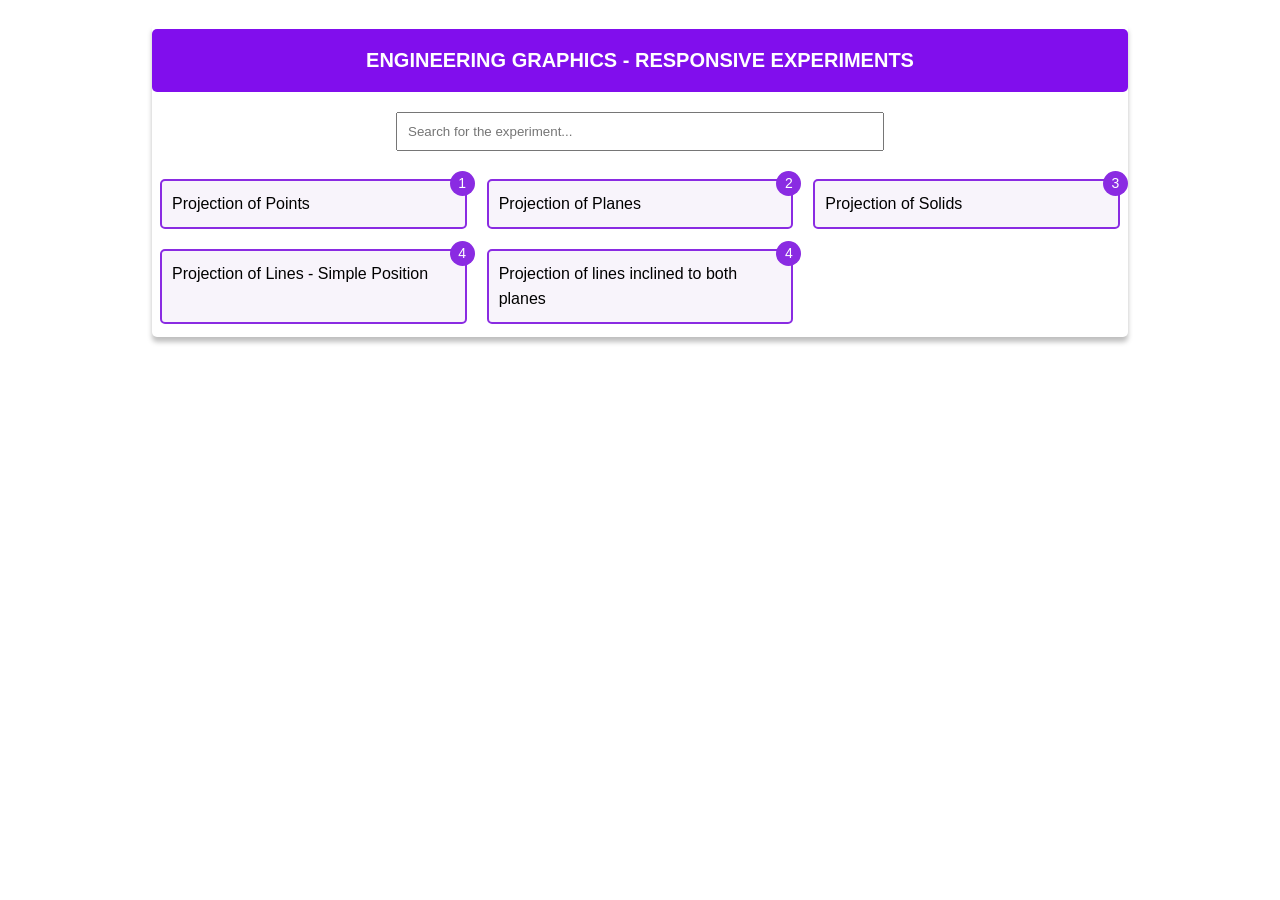
<file: index.html>
<!DOCTYPE html>
<html lang="en">
  <head>
    <meta charset="UTF-8" />
    <meta name="viewport" content="width=device-width, initial-scale=1.0" />
    <title>SOLVE - Engineering Graphics Responsvie</title>
    <link rel="stylesheet" href="./style.css" />
    <script defer src="./script.js"></script>
  </head>
  <body>
    <div class="container">
      <h1 class="title">Engineering Graphics - Responsive Experiments</h1>
      <input
        type="text"
        class="search"
        placeholder="Search for the experiment..."
      />
      <div class="row"></div>
    </div>
  </body>
</html>
</file>
<file: style.css>
*,
*::before,
*::after {
  margin: 0;
  padding: 0;
  box-sizing: border-box;
}

html {
  font-size: 62.5%;
  font-family: Arial, Helvetica, sans-serif;
}

body {
  padding: 2.4rem;
  margin: 0 auto;
  width: 80%;
}

.container {
  display: grid;
  grid-template-columns: 1fr 1fr;
  gap: 2rem;
  box-shadow: 0 0.5rem 0.5rem rgba(0, 0, 0, 0.25);
  padding: 0.5rem 0;
  border-radius: 0.5rem;
}

.title {
  grid-column: 1/-1;
  background-color: rgb(129, 14, 237);
  padding: 2rem;
  color: #fff;
  text-transform: uppercase;
  text-align: center;
  border-radius: 0.5rem;
  font-size: 2rem;
}
.search {
  grid-column: 1/-1;
  align-self: center;
  justify-self: center;
  width: 50%;
  padding: 1rem;
}

.row {
  grid-column: 1/-1;
  display: grid;
  grid-template-columns: 1fr 1fr 1fr;
  gap: 2rem;
  padding: 0.8rem;
}

.col {
  display: inline-block;
  justify-self: center;
  border: 0.2rem solid blueviolet;
  background-color: rgba(237, 228, 246, 0.411);
  padding: 1rem;
  line-height: 1.6;
  border-radius: 0.5rem;
  width: 100%;
  position: relative;
}

a {
  text-decoration: none;
  font-weight: 500;
  font-size: 1.6rem;
  color: #000;
}

.number {
  position: absolute;
  top: -1rem;
  right: -1rem;
  background-color: blueviolet;
  padding: 0.5rem;
  width: 2.5rem;
  height: 2.5rem;
  font-size: 1.4rem;
  aspect-ratio: 1;
  display: flex;
  align-items: center;
  justify-content: center;
  color: #fff;
  border-radius: 100%;
}

@media (max-width: 48em) {
  .row {
    grid-template-columns: 1fr 1fr;
  }
  body {
    padding: 0;
    width: 100%;
  }
}
@media (max-width: 26em) {
  .row {
    grid-template-columns: 1fr;
  }
  .container {
    padding: 0;
  }
  .search {
    width: 90%;
  }
}
</file>
